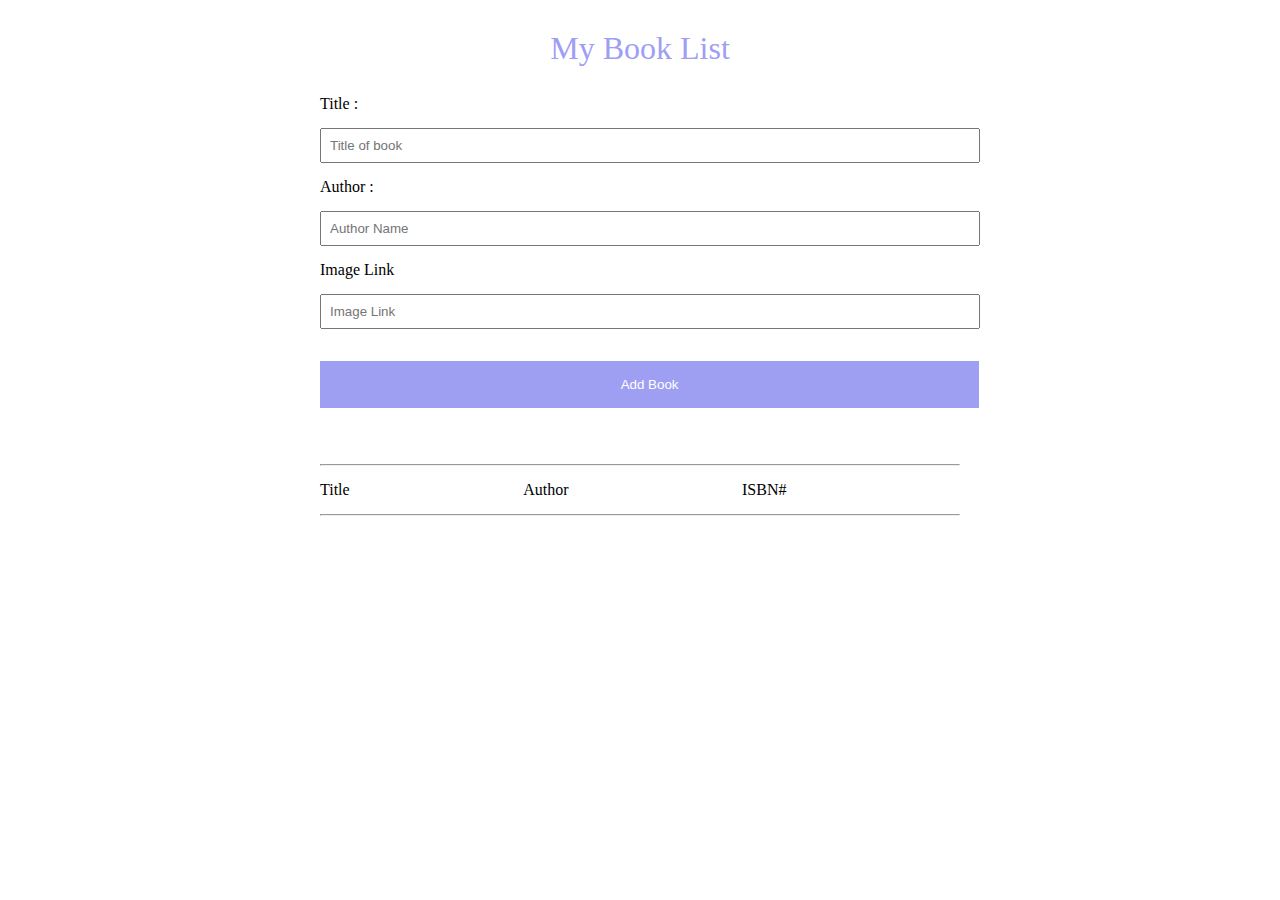
<file: block-BJaail/code/index.html>
<!DOCTYPE html>
<html lang="en">
<head>
    <meta charset="UTF-8">
    <meta http-equiv="X-UA-Compatible" content="IE=edge">
    <meta name="viewport" content="width=device-width, initial-scale=1.0">
    <link rel="stylesheet" href="./stylesheets/style.css">
    <title>Book Store App using OOP</title>
</head>
<body>
    <h1>My Book List</h1>
    <fieldset class="container">
        <form action="index.html">
            <label for="title">Title :</label>
            <input class="title" type="text" name="title" id="title" placeholder="Title of book">
            <label for="author">Author :</label>
            <input class="author" type="text" name="author" id="author" placeholder="Author Name">
            <label for="isbn">Image Link</label>
            <input class="image" type="text" name="image" id="image" placeholder="Image Link">
            <button class="form_button" type="submit">Add Book</button>
        </form>
    </fieldset>
    <div class="container lists">
        <hr>
        <ul class="flex">
            <li>Title</li>
            <li>Author</li>
            <li>ISBN#</li>
            <li></li>
        </ul>
        <ul class="book_list"></ul>
        <hr>
    </div>
    <script src="index.js"></script>
</body>
</html>
</file>
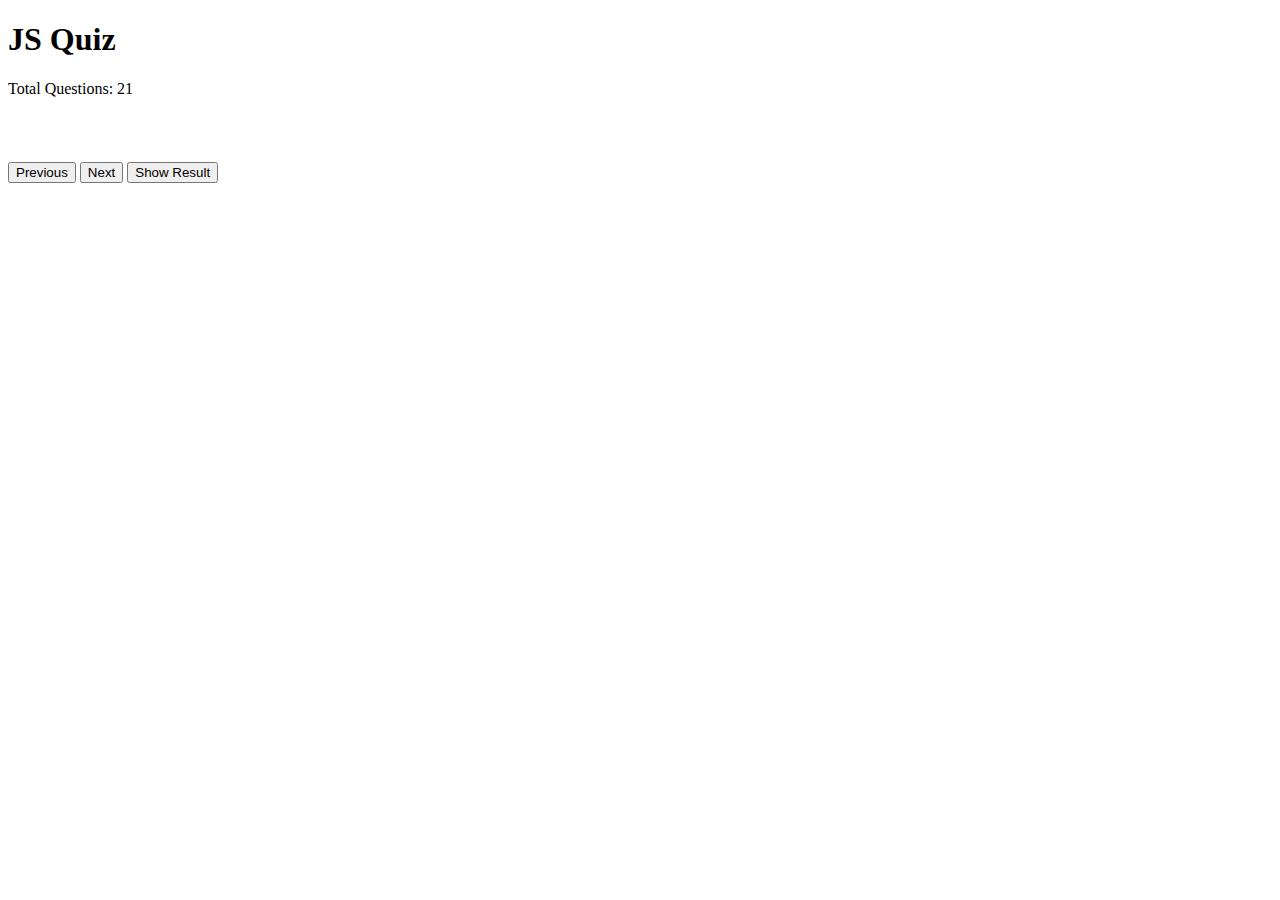
<file: block-BJaaim/code/index.html>
<!DOCTYPE html>
<html lang="en">

<head>
    <meta charset="UTF-8">
    <meta http-equiv="X-UA-Compatible" content="IE=edge">
    <meta name="viewport" content="width=device-width, initial-scale=1.0">
    <title>Quiz App</title>
    <link rel="stylesheet" href="stylesheet/style.css">
</head>

<body>
    <header>
        <h1>JS Quiz</h1>
        <p>Total Questions: 21</p>
    </header>
    <div class="quiz"></div>
    <footer>
        <button class="prev">Previous</button>
        <button class="next">Next</button>
        <button class="show_result">Show Result</button>
    </footer>
    <script src="./index.js"></script>
    <script src="./data.js"></script>
</body>

</html>
</file>
<file: block-BJaaim/code/stylesheet/style.css>
.quiz{
    padding: 1rem 10px;
    margin-top: 2rem;
}
fieldset{
    padding: 10rem;
}
.options{
    display: flex;
    align-items: flex-start;
    flex-direction: column;
    padding: 1rem 0;
}
label{
    margin-right: 15px;
    line-height: 32px;
}
</file>
<file: block-BJaail/code/stylesheets/style.css>
/* http://meyerweb.com/eric/tools/css/reset/ 
   v2.0 | 20110126
   License: none (public domain)
*/

html, body, div, span, applet, object, iframe,
h1, h2, h3, h4, h5, h6, p, blockquote, pre,
a, abbr, acronym, address, big, cite, code,
del, dfn, em, img, ins, kbd, q, s, samp,
small, strike, strong, sub, sup, tt, var,
b, u, i, center,
dl, dt, dd, ol, ul, li,
fieldset, form, label, legend,
table, caption, tbody, tfoot, thead, tr, th, td,
article, aside, canvas, details, embed, 
figure, figcaption, footer, header, hgroup, 
menu, nav, output, ruby, section, summary,
time, mark, audio, video {
	margin: 0;
	padding: 0;
	border: 0;
	font-size: 100%;
	font: inherit;
	vertical-align: baseline;
}
/* HTML5 display-role reset for older browsers */
article, aside, details, figcaption, figure, 
footer, header, hgroup, menu, nav, section {
	display: block;
}
body {
	line-height: 1;
}
ol, ul {
	list-style: none;
}
blockquote, q {
	quotes: none;
}
blockquote:before, blockquote:after,
q:before, q:after {
	content: '';
	content: none;
}
table {
	border-collapse: collapse;
	border-spacing: 0;
}

/* Custom Resets */

h1{
    text-align: center;
    font-size: 2rem;
    color: rgb(158, 158, 243);
    padding: 2rem;
}
.container{
    width: 50%;
    margin: 0 auto;
}
input{
    width: 100%;
    display: block;
    padding: 0.50rem 0.50rem;
    margin: 1rem 0rem;
}
button{
    margin-top: 1rem;
    width: 103%;
    padding: 1rem 0;
    color: white;
    background-color: rgb(158, 158, 243);
    outline: none;
    border: none;
    margin-bottom: 3rem;
}
.flex{
    display: flex;
    justify-content: space-between;
    align-items: center;
}
li{
    padding: 0.50rem 0;
}
</file>
